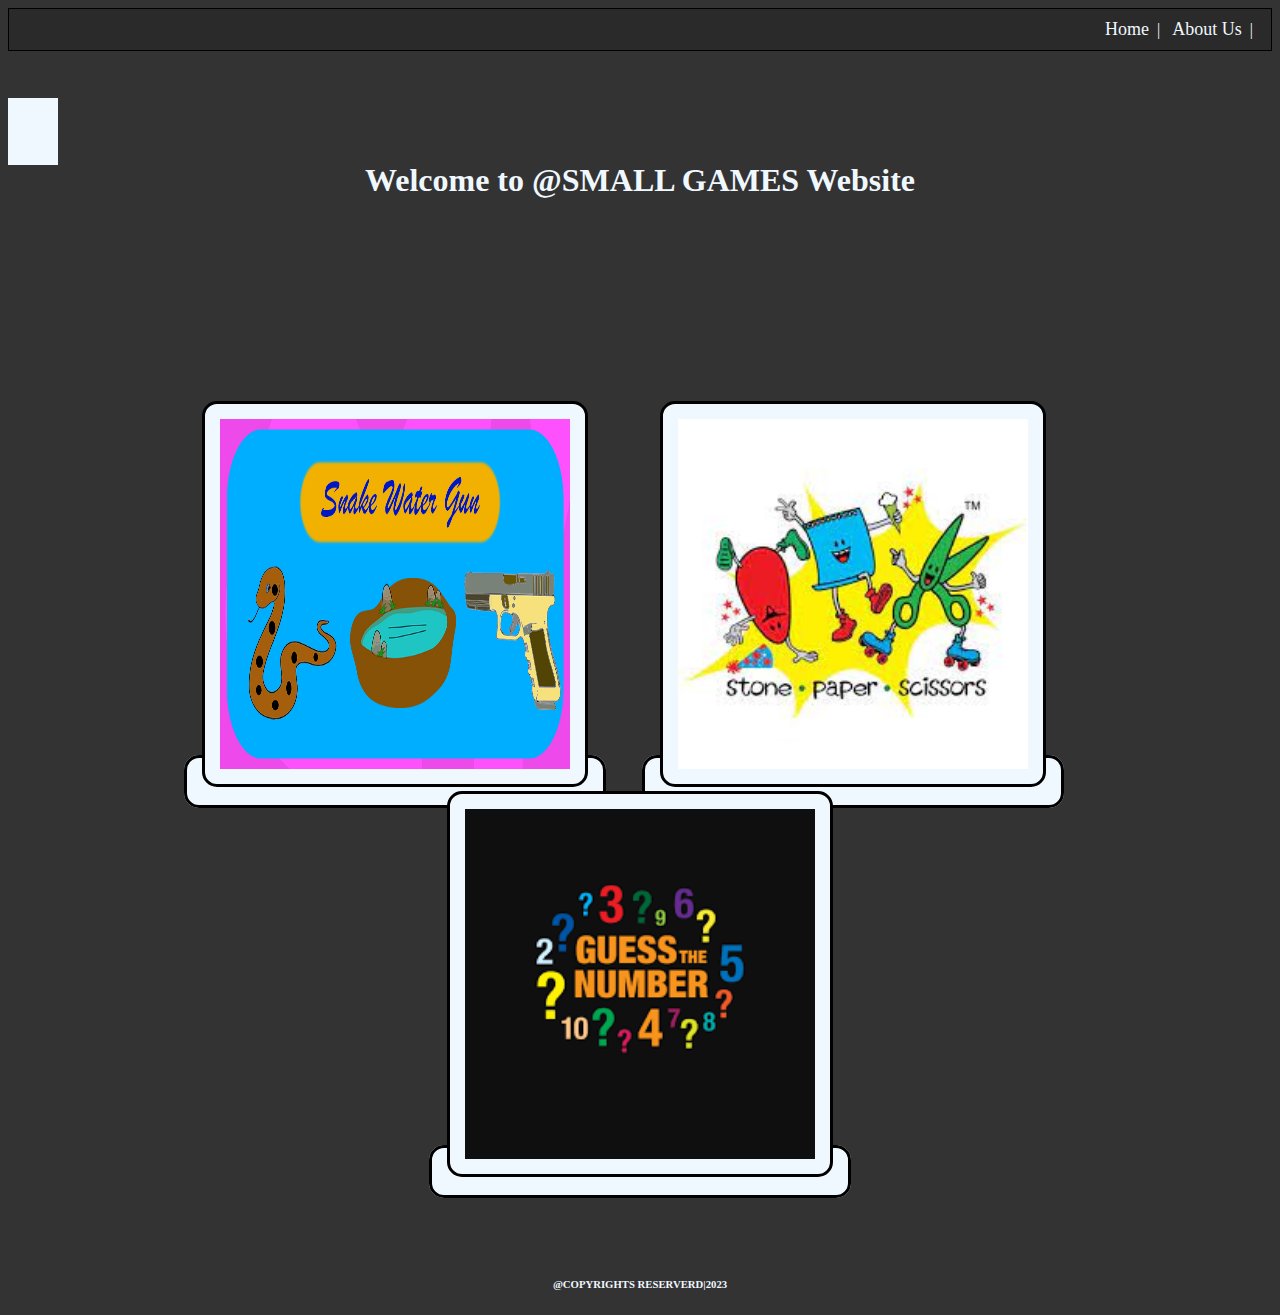
<file: index.html>
<!DOCTYPE html>
<html lang="en">
<head>
    <meta charset="UTF-8">
    <meta http-equiv="X-UA-Compatible" content="IE=edge">
    <meta name="viewport" content="width=device-width, initial-scale=1.0">
    <title>SMALL GAMES </title>
    <link rel="stylesheet" href="style.css">
    <nav>
        <a href="index.html">Home</a>&nbsp;&nbsp;|&nbsp;&nbsp;
        <a href="#">About Us</a>&nbsp;&nbsp;|&nbsp;&nbsp;
    </nav>
</head>
<body>
   <div class="container">
    <br><br><br><br>
        <a id="nothing"></a>
        <h1>Welcome to @SMALL GAMES Website</h1>
   </div><br><br><br><br><br><br><br><br><br><br>
   <div class="containe">
        <a href="snakewatergun.html" id="img"><img src="snakewatergun.jpeg" alt="Snake Water Gun Game" id="img"></a>&nbsp;&nbsp;&nbsp;&nbsp;&nbsp;&nbsp;&nbsp;&nbsp;
        <a href="Stonepaper.html" id="img"><img src="stonepaper.jpg" alt="Stone Paper Scissor Game" id="img"></a>&nbsp;&nbsp;&nbsp;&nbsp;&nbsp;&nbsp;&nbsp;&nbsp;
        <a href="guessthenumber.html" id="img"><img src="guess.png" alt="Guess The Number Game" id="img"></a>
        <br><br><br><br><br>
</body>
<footer><h6>@COPYRIGHTS RESERVERD|2023</h6></footer>
</html>
</file>
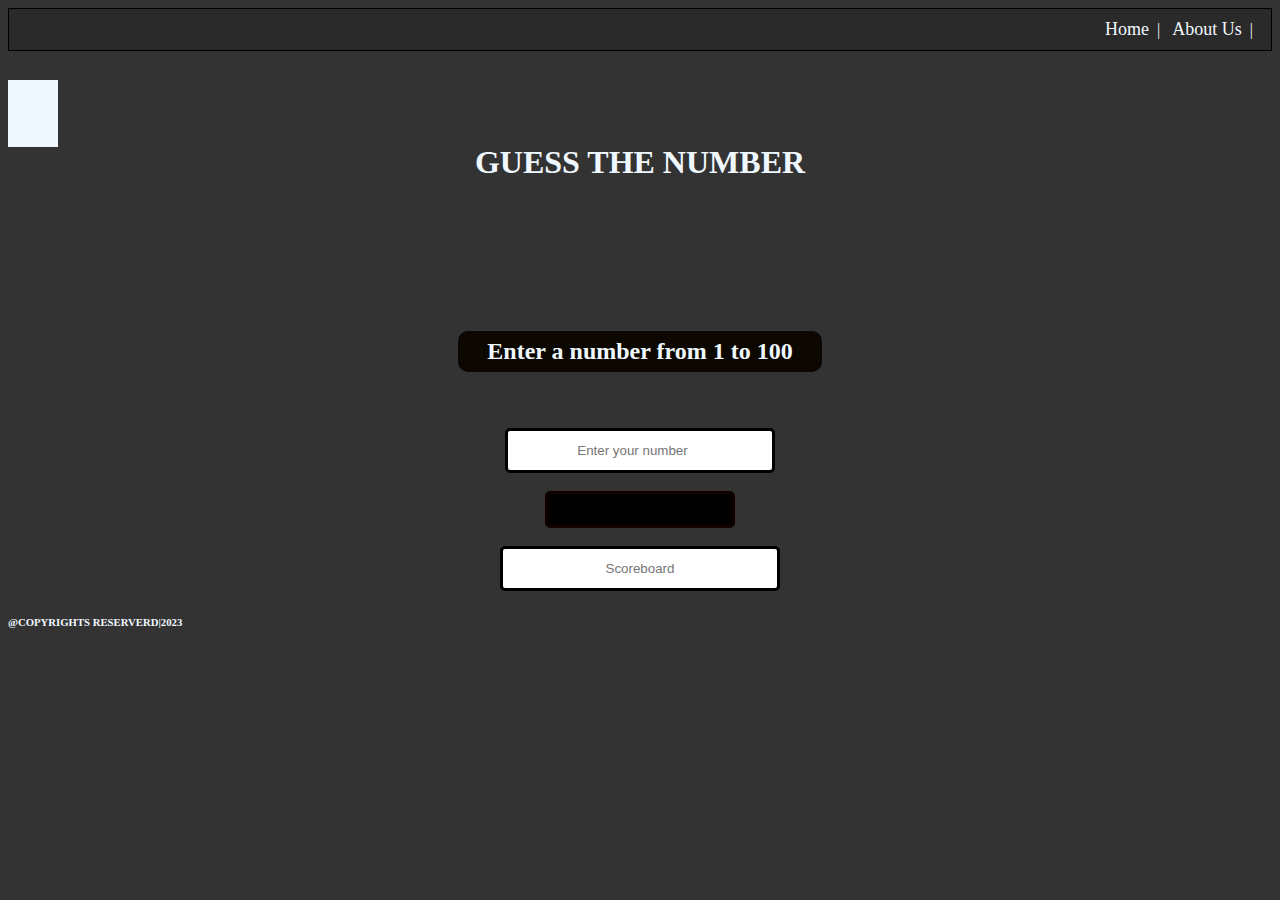
<file: guessthenumber.html>
<!DOCTYPE html>
<html lang="en">
<head>
    <meta charset="UTF-8">
    <meta http-equiv="X-UA-Compatible" content="IE=edge">
    <meta name="viewport" content="width=device-width, initial-scale=1.0">
    <title>SMALL GAMES </title>
    <link rel="stylesheet" href="style.css">
    <nav>
        <a href="index.html">Home</a>&nbsp;&nbsp;|&nbsp;&nbsp;
        <a href="#">About Us</a>&nbsp;&nbsp;|&nbsp;&nbsp;
    </nav>
</head>
<body><br><br>
    <div class="container">
        <br>
            <a id="nothing"></a>
            <h1>GUESS THE NUMBER</h1>
    <div><br><br><br><br><br><br>
    <div class="xom">
        <h2>Enter a number from 1 to 100</h2>
    </div><br><br>
    <div class="inputs">
        <input type="number" id="range" min="0" max="100" placeholder="Enter your number"><br><br>
        <button id="done">CHECK</button><br><br>
        <input type="text" id="noo" readonly placeholder="Scoreboard">

    </div>
    <script src="guessthenumber.js"></script>
</body>
<footer><h6>@COPYRIGHTS RESERVERD|2023</h6></footer>
</html>
</file>
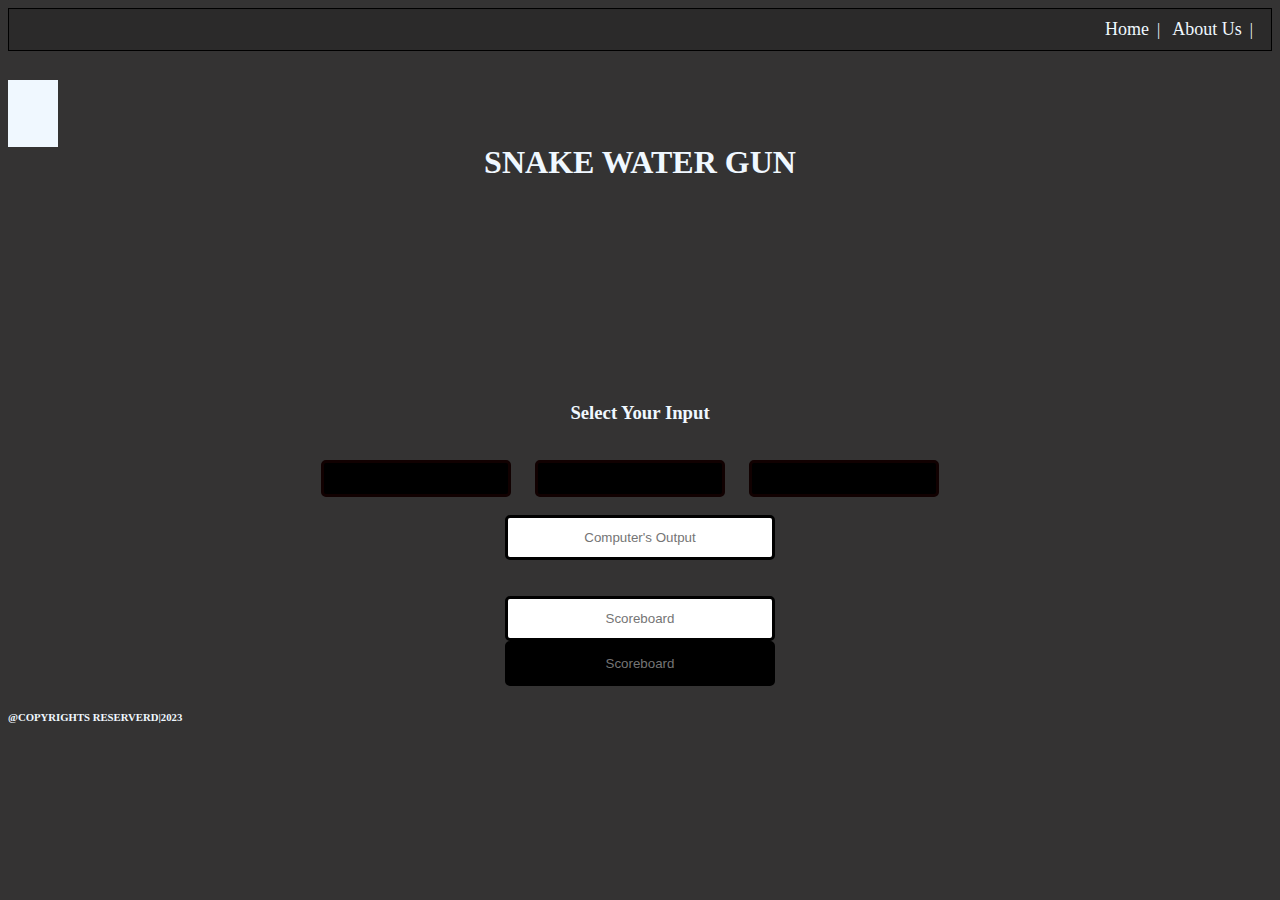
<file: snakewatergun.html>
<!DOCTYPE html>
<html lang="en">
<head>
    <meta charset="UTF-8">
    <meta http-equiv="X-UA-Compatible" content="IE=edge">
    <meta name="viewport" content="width=device-width, initial-scale=1.0">
    <title>SMALL GAMES </title>
    <link rel="stylesheet" href="style.css">
    <nav>
        <a href="index.html">Home</a>&nbsp;&nbsp;|&nbsp;&nbsp;
        <a href="#">About Us</a>&nbsp;&nbsp;|&nbsp;&nbsp;
    </nav>
</head>
<body><br><br>
    <div class="container">
        <br>
            <a id="nothing"></a>
            <h1>SNAKE WATER GUN</h1>
       </div><br><br><br><br><br><br><br><br><br><br>
    <div class="con">
        <h3>Select Your Input</h3> <br>
        <button id="btn1">1-->Snake</button>&nbsp;&nbsp;&nbsp;&nbsp;&nbsp;
        <button id="btn2">2-->Water</button>&nbsp;&nbsp;&nbsp;&nbsp;&nbsp;
        <button id="btn3">3-->Gun</button>&nbsp;&nbsp;&nbsp;&nbsp;&nbsp;
        <br><br>
        <input id="input" type="text" readonly placeholder="Computer's Output"><br><br><br>
        <input id="input3" type="text" readonly placeholder="Scoreboard"><br>
        <input id="input4" type="text" readonly placeholder="Scoreboard">
    </div>
</body>
<script src="snakewatergun.js"></script>
<footer><h6>@COPYRIGHTS RESERVERD|2023</h6></footer>
</html>
</file>
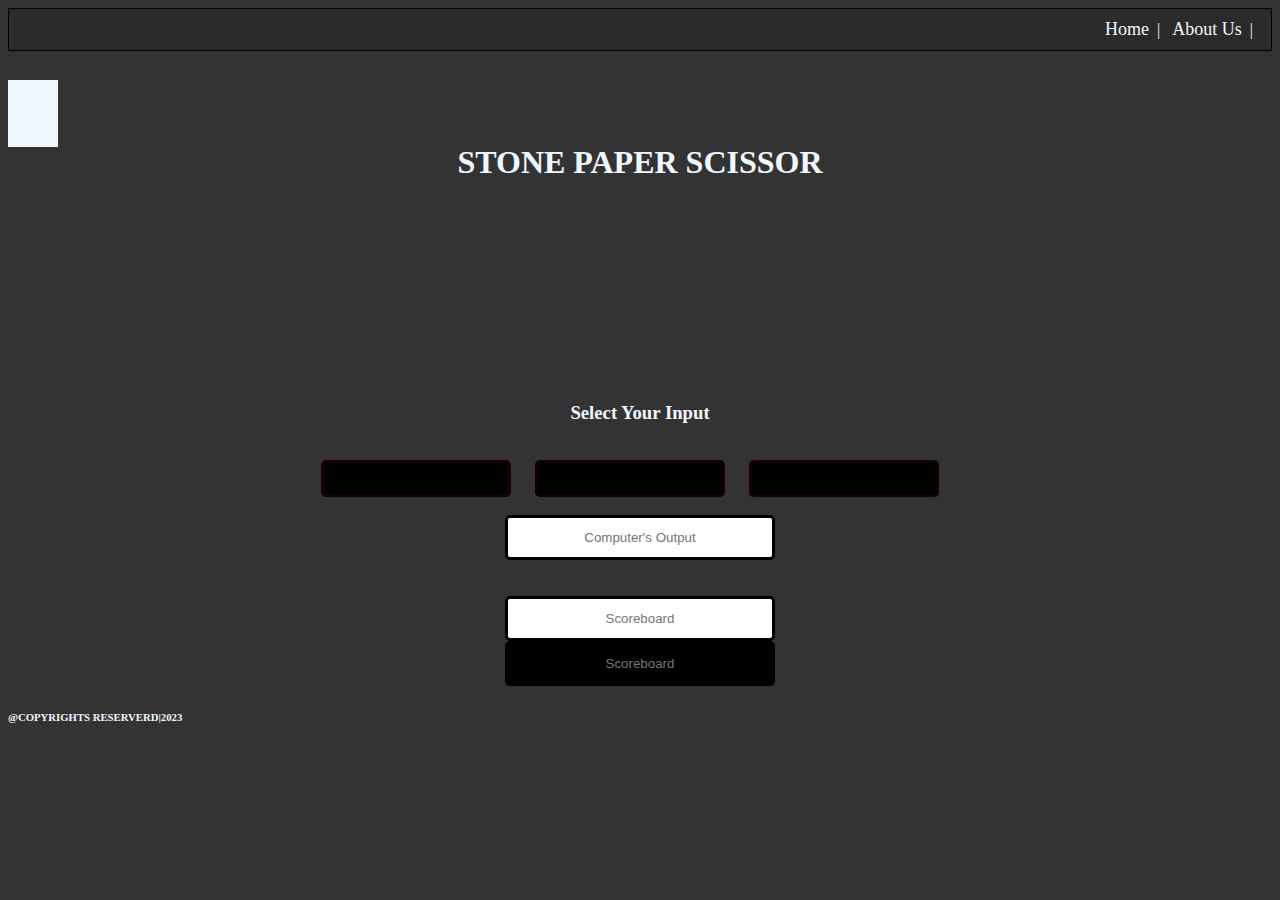
<file: Stonepaper.html>
<!DOCTYPE html>
<html lang="en">
<head>
    <meta charset="UTF-8">
    <meta http-equiv="X-UA-Compatible" content="IE=edge">
    <meta name="viewport" content="width=device-width, initial-scale=1.0">
    <title>SMALL GAMES </title>
    <link rel="stylesheet" href="style.css">
    <nav>
        <a href="index.html">Home</a>&nbsp;&nbsp;|&nbsp;&nbsp;
        <a href="#">About Us</a>&nbsp;&nbsp;|&nbsp;&nbsp;
    </nav>
</head>
<body><br><br>
    <div class="container">
        <br>
            <a id="nothing"></a>
            <h1>STONE PAPER SCISSOR</h1>
       </div><br><br><br><br><br><br><br><br><br><br>
    <div class="con">
        <h3>Select Your Input</h3> <br>
        <button id="btn1">1-->STONE</button>&nbsp;&nbsp;&nbsp;&nbsp;&nbsp;
        <button id="btn2">2-->PAPER</button>&nbsp;&nbsp;&nbsp;&nbsp;&nbsp;
        <button id="btn3">3-->SCISSOR</button>&nbsp;&nbsp;&nbsp;&nbsp;&nbsp;
        <br><br>
        <input id="input" type="text" readonly placeholder="Computer's Output"><br><br><br>
        <input id="input3" type="text" readonly placeholder="Scoreboard"><br>
        <input id="input4" type="text" readonly placeholder="Scoreboard">
    </div>
    
</body>
<script src="stonepaper.js"></script>
<footer><h6>@COPYRIGHTS RESERVERD|2023</h6></footer>
</html>
</file>
<file: style.css>
nav{
    padding: 10px;
    border:1px solid black;
    background-color: rgb(43, 42, 42);
    text-align: right;
    color: aliceblue;

}
body{
    background-color: rgb(52, 51, 51);
}
nav a{
    color: aliceblue;
    text-decoration: none;
    font-size: 18px;
}
nav a:hover{
    color: red;
    font-size: 20px;
}
nav a:active{
    color: blue;
}
#nothing{
    padding: 25px;
    background-color: aliceblue;
    width: 30px;
    height: 30px;
    position: relative;
    animation: 5s gg infinite alternate;
}
@keyframes gg {
    0% {background-color: aqua;top: 0px ;left:0px;}
    25% {background-color: burlywood;top: 0px ;left:1450px;}
    50% {background-color: aquamarine;top: 100px ;left:1450px;}
    75% {background-color: blanchedalmond;
        top: 100px ;left:0px;}
    100% {background-color: bisque;top: 0px ;left:0px;}

}
h1{
    text-align: center;
    display: block;
    margin-left: auto;
    margin-right: auto;
    color: aliceblue;
    position: relative;
    animation: 4s ff infinite alternate;
}
@keyframes ff {
    0% {color: aqua;}
    25% {color: burlywood;}
    50% {color: aquamarine;}
    75% {color: blanchedalmond;}
    100% {color: bisque;}
}
#img {
    width: 350px;
    height: 350px;
    padding: 15px;
    border: solid black;
    border-radius: 15px;
    background-color: aliceblue;
}
.containe{
    text-align: center;
}
h6,h3{
    color: aliceblue;
}
#input,#input1,#input3,#range{
    padding: 7px;
    border-radius: 5px;
    border: solid black;
    text-align: center;
    width: 250px;
    height: 25px;
    
}
.con,.inputs{
    display: block;
    text-align: center;
    margin-left: auto;
    margin-right: auto;
}
#btn,#btn1,#btn2,#btn3,#done{
    padding: 7px;
    font-size: 15px;
    border-radius: 5px;
    border: solid rgb(17, 1, 1);
    width: 190px;
    position: relative;
    animation: 2s ff alternate infinite;
    background-color: black;
}
#input4{
    padding: 7px;
    border-radius: 5px;
    border: solid black;
    text-align: center;
    width: 250px;
    height: 25px;
    position: relative;
    animation: 4s ff infinite alternate;
    background-color: black;
}
h2{
    text-align: center;
    display: block;
    margin-left: auto;
    margin-right: auto;
    color: aliceblue;
    position: relative;
    background-color: rgb(12, 8, 1);
    width: 350px;
    padding: 7px;
    border-radius: 10px;
}
#noo{
    padding: 7px;
    border-radius: 5px;
    border: solid black;
    text-align: center;
    width: 260px;
    height: 25px;
}
</file>
